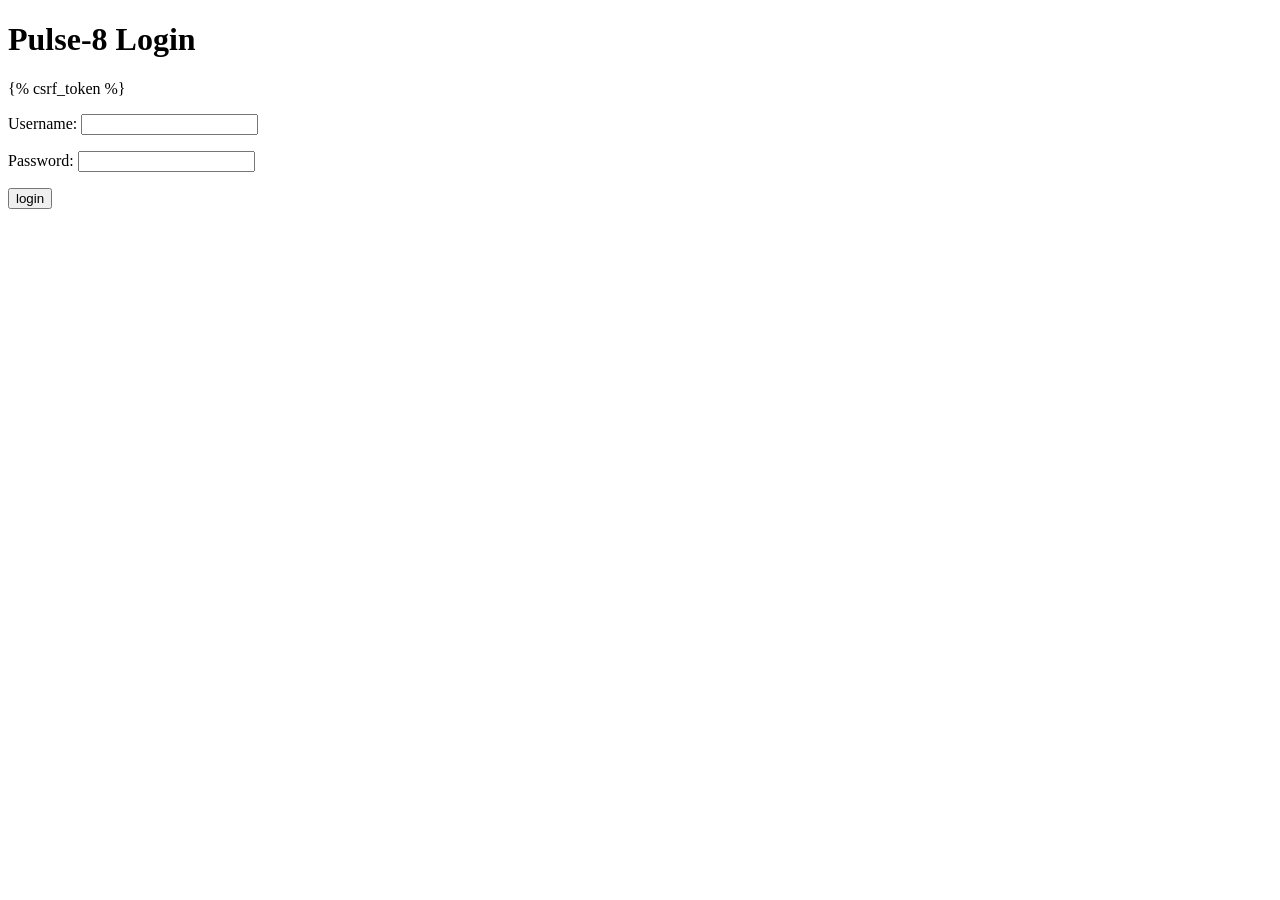
<file: login.html>
<!DOCTYPE html>
<html>
<head>
	<title>Pulse-8 LogIn</title>
</head>
<body>
	<h1>Pulse-8 Login</h1>
	<form method="post" action="/login/">
		{% csrf_token %}
		<p>Username: <input type="text" name="username" value=""/></p>
		<p>Password: <input type="password" name="password" value=""/></p>
		<input type="submit" name="submit" value="login"/>
	</form>

</body>
</html>
</file>
